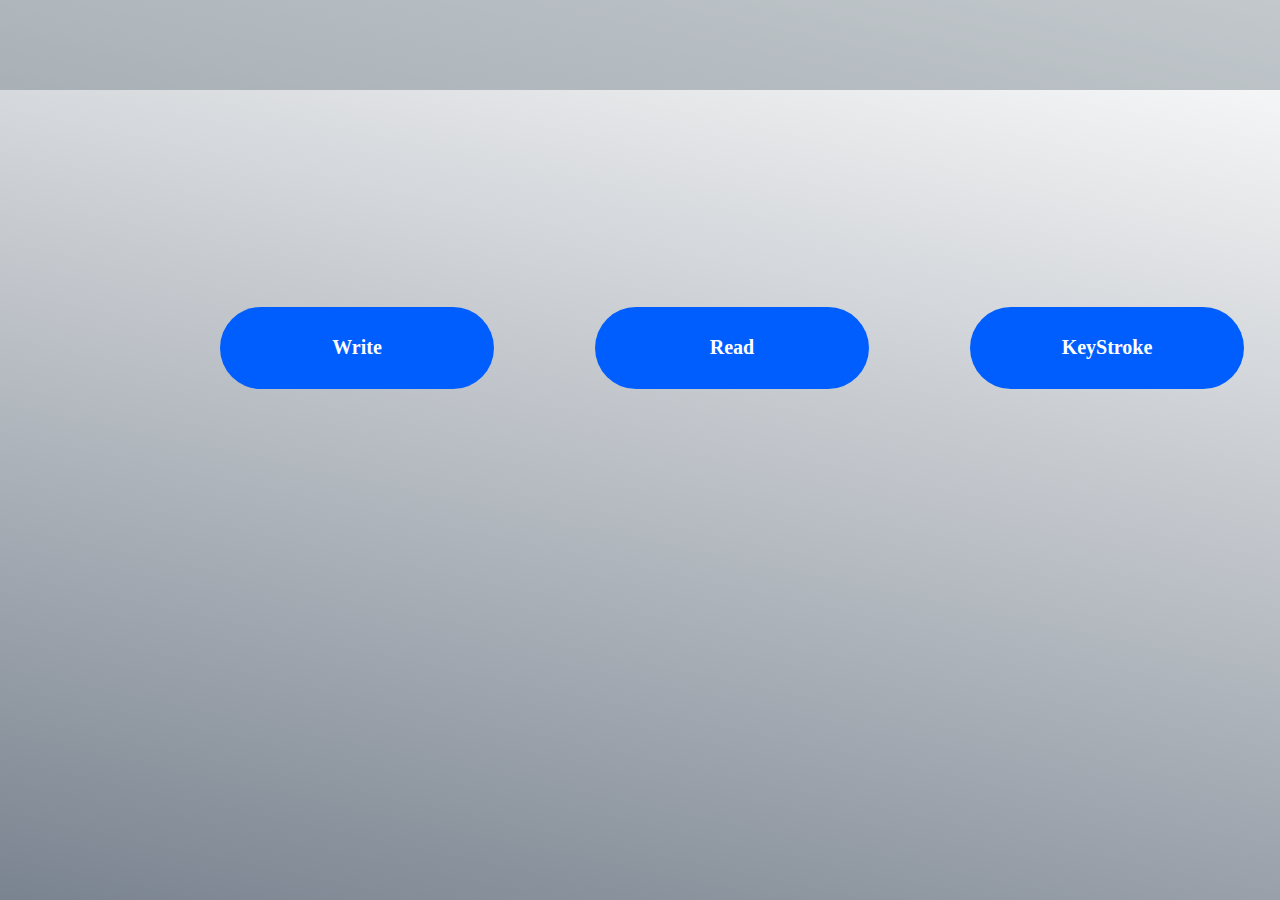
<file: ID_Card_Scanning/Front-End_Files/index.html>
<!DOCTYPE html>
<html lang="en">
<head>
    <meta charset="UTF-8">
    <meta name="viewport" content="width=device-width, initial-scale=1.0">
    <title>Document</title>
    <style>
        * {
            margin: 0;
            padding: 0;
            box-sizing: border-box;
        }
        body {
            background: linear-gradient(12deg, #21314599, transparent);
            background-attachment: fixed;
            overflow: hidden;
        }
        .header {
            background: #61727b63;
            height: 90px;
            width: 100%;
        }
        .container {
            height: 299px;
            width: 1064px;
            margin-left: 200px;
            margin-top: 108px;
            display: flex;
            justify-content: space-between;
            align-items: center;
            padding: 0 20px; 
        }
        .button_area1, .button_area2, .button_area3 {
            height: 82px;
            width: 274px;
            display: flex;
            justify-content: center;
            align-items: center;
            border-radius: 83px;
            transition: background-color 0.3s;
        }
        .button_area1, .button_area2, .button_area3 {
            background: rgb(0, 94, 255);
        }
        .button_area1:hover, .button_area2:hover, .button_area3:hover {
            background: rgb(48, 53, 61);
            height: 76px;
            width: 268px;
        }
        .button_area1 a, .button_area2 a, .button_area3 a {
            text-decoration: none;
            color: white;
            font-size: 20px;
            font-weight: bold;
            display: inline-block;
            text-align: center;
            width: 100%;
        }
    </style>
</head>
<body>
    <div class="header"></div>

    <div class="container">
        <div class="button_area1"><a href="write.html">Write</a></div>
        <div class="button_area2"><a href="read.html">Read</a></div>
        <div class="button_area3"><a href="write.html">KeyStroke</a></div>
    </div>

</body>
</html>
</file>
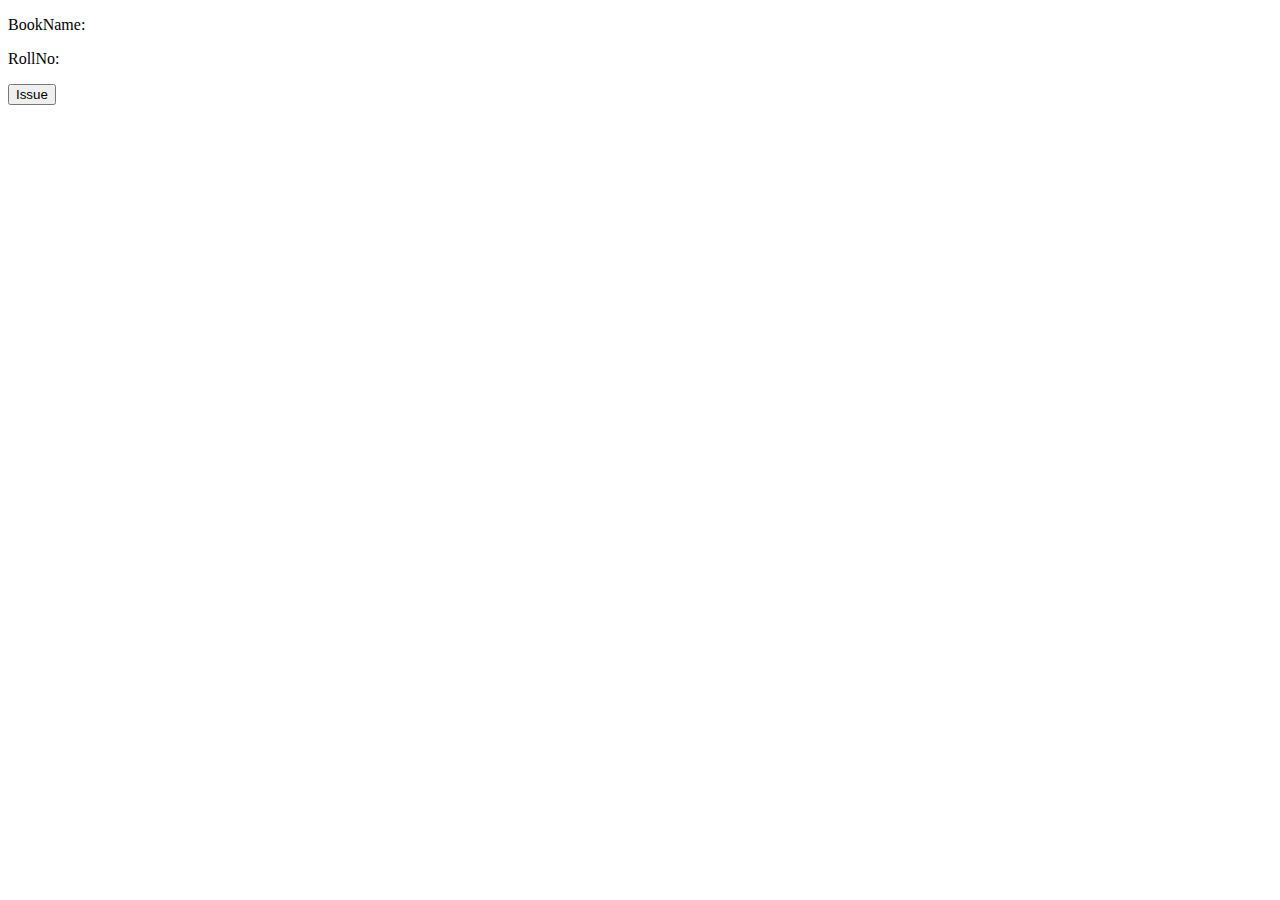
<file: AntiTheft/Templates/Issue.html>
<!DOCTYPE html>
<html lang="en">
<head>
    <meta charset="UTF-8">
    <meta name="viewport" content="width=device-width, initial-scale=1.0">
    <title>Issue Book</title>
    <script src="https://code.jquery.com/jquery-3.6.0.min.js"></script>
</head>
<body>

    <form id="submit-form">
        <p id="p1">BookName: <span id="book_name"></span> </p>
        <p id="p2">RollNo: <span id="roll_no"></span> </p>
        <button id="btn" type="submit">Issue</button>
    </form>

    <p id="success-message" style="display:none;">Successfully Issued</p>

    <script>
        $(document).ready(function() {
            function fetch_book_data() {
                $.ajax({
                    url: '/fetch_book_data',
                    type: 'GET',
                    success: function(data) {
                        if (data.book_name !== "Not found") {
                            $('#book_name').text(data.book_name);
                        }
                    },
                    error: function(xhr, status, error) {
                        console.error('Error in fetching book data:', status, error);
                    }
                });
            }

            function fetch_student_data() {
                $.ajax({
                    url: '/fetch_student_data',
                    type: 'GET',
                    success: function(data) {
                        if (data.rollNo !== "Not found") {
                            $('#roll_no').text(data.rollNo);
                        }
                    },
                    error: function(xhr, status, error) {
                        console.error('Error in fetching student data:', status, error);
                    }
                });
            }

            $('#submit-form').on('submit', function(e) {
                e.preventDefault();

                var formData = {
                    'book_name': $('#book_name').text(),
                    'roll_no': $('#roll_no').text()
                };

                $.ajax({
                    type: 'POST',
                    url: '/submit',
                    data: formData,
                    dataType: 'json',
                    encode: true,
                    success: function(data) {
                        if (data.success) {
                            $('#success-message').show();
                            setTimeout(function() {
                                $('#success-message').fadeOut('slow');
                            }, 1000);
                            fetch_book_data();
                            fetch_student_data();
                        }
                    },
                    error: function(xhr, status, error) {
                        alert('An error occurred. Please try again.');
                    }
                });
            });

            // Fetch data every 2 seconds
            setInterval(fetch_book_data, 2000);
            setInterval(fetch_student_data, 2000);
        });
    </script>
</body>
</html>
</file>
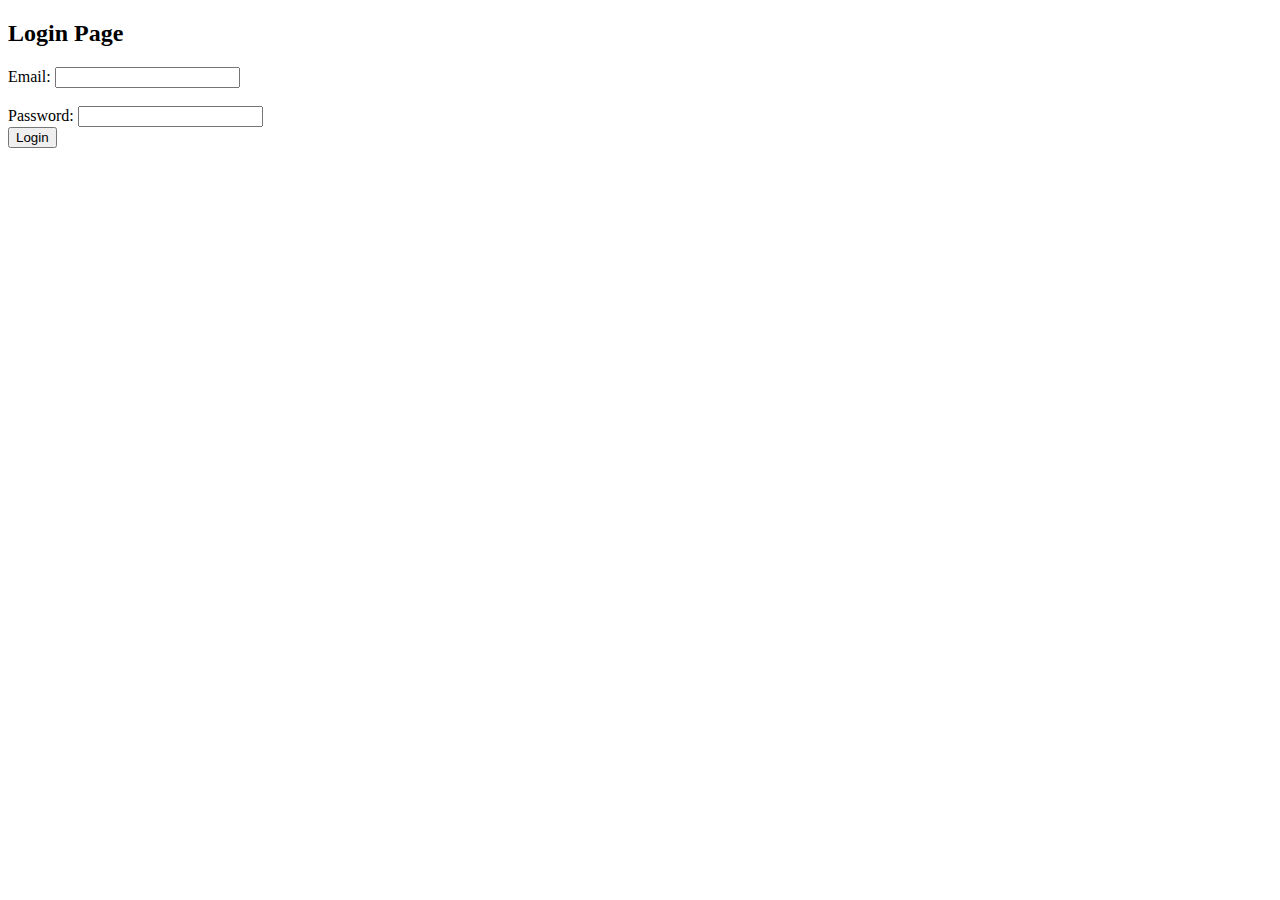
<file: AntiTheft/Templates/login.html>
<!DOCTYPE html>
<html>
<head>
    <title>Login Page</title>
</head>
<body>
    <h2>Login Page</h2>
    <form action="{{ url_for('dologin') }}" method="post">
        <div>
            <label for="email">Email:</label>
            <input type="email" name="email" id="mail_ip" autocomplete="off">
        </div><br>
        <div>
            <label for="password">Password:</label>
            <input type="password" name="password" id="pswrd_ip">
        </div>
        <div>
            <button type="submit">Login</button>
        </div>
    </form>
</body>
</html>
</file>
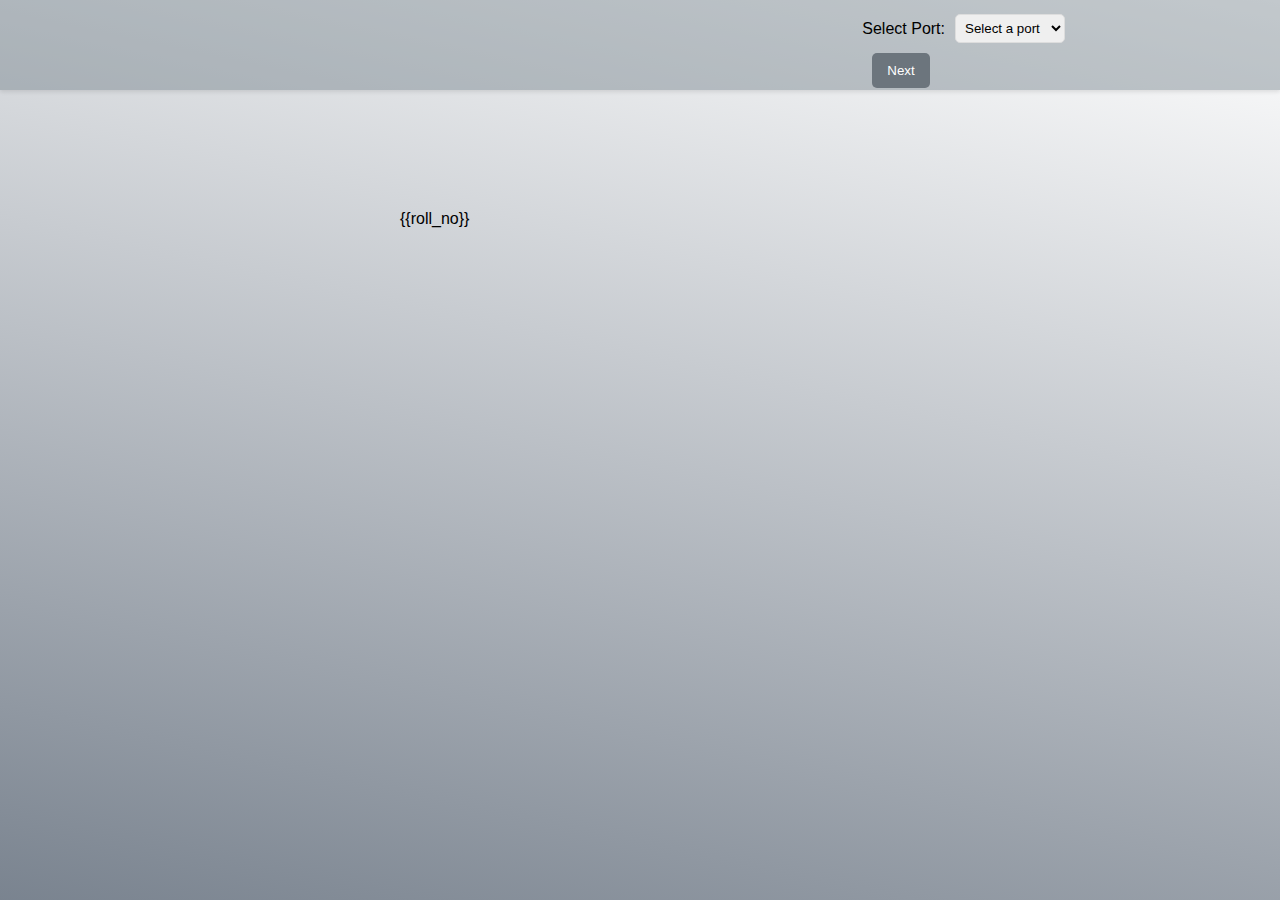
<file: ID_Card_Scanning/Front-End_Files/read.html>
<!DOCTYPE html>
<html lang="en">
<head>
    <meta charset="UTF-8">
    <meta name="viewport" content="width=device-width, initial-scale=1.0">
    <title>Read Data</title>
    <style>
        * {
            padding: 0;
            margin: 0;
            box-sizing: border-box;
        }
        body {
            font-family: Arial, sans-serif;
            background: linear-gradient(12deg, #21314599, transparent);
            background-attachment: fixed;
            overflow: hidden;
        }
        form {
            margin-top: 12px;
        }
        .data_p{
            margin-top: 120px;
            margin-left: 400px;
        }
        .header {
            background: #61727b63;
            height: 90px;
            width: 100%;
            padding: 0 15px;
            display: flex;
            flex-direction: column;
            align-items: flex-end; 
            justify-content: center; 
            box-shadow: 0 2px 4px rgba(0, 0, 0, 0.1); 
        }
        .header-content {
            display: flex;
            flex-direction: column;
            align-items: flex-end;
            width: 100%;
            max-width: 600px; 
            margin-right: 200px; 
        }
        .form-group {
            margin-bottom: 10px;
            display: flex;
            flex-direction: row; 
            align-items: center; 
        }
        .container {
            background: #ffffff00;
            border: 2px solid black;
            height: 307px;
            width: 613px;
            margin-top: 146px;
            margin-left: 406px;
            display: flex;
            flex-direction: column;
            align-items: center; 
            justify-content: center;
            border-radius: 48px;
            box-shadow: black 35px 37px 54px;
        }
        .container:hover{
            background: #95929293;
        }
        .form-group label {
            margin: 0;
            color: rgb(0, 0, 0);
            margin-right: 10px; 
        }
        .form-group select {
            padding: 5px;
            border-radius: 5px;
            border: 1px solid #ddd;
        }
        .btn-container {
            display: flex;
            flex-direction: row;
            gap: 10px;
            margin-top: 10px; 
        }
        .btn {
            background-color: #0073ff;
            color: white;
            border: none;
            padding: 10px 15px;
            border-radius: 5px;
            cursor: pointer;
        }
        .btn:hover {
            background-color: #0027b3;
        }
        .btn:disabled {
            background-color: #6c757d;
            cursor: not-allowed;
        }
        .back-btn {
            background-color: #6c757d;
        }
        .back-btn:hover {
            background-color: #5a6268;
        }
        .sub_btn{
            height:40px;
            width: 120px;
            background: #0080ff;
            color: aliceblue;
            border-radius: 16px;
        }
        .sub_btn:hover{
            background-color: #656d75;
            height:36px;
            width:116px;
        }
        .success, .config-info {
            color: white;
            background-color: #28a745; 
            padding: 10px;
            margin: 10px 0; 
            text-align: center;
            display: none; 
        }
        .step {
            display: none;
        }
        .step.active {
            display: block;
        }
        #nextButton {
            margin-left: 10px; 
        }
        .h3_writing {
            color: black;
            font-style: italic;
            margin-top: 17px;
            margin-bottom: 20px; 
        }
        .container form {
            display: flex;
            flex-direction: column;
            gap: 15px; 
            align-items: center; 
        }
        .container label {
            display: flex;
            flex-direction: row;
            align-items: center;
            color: black; 
        }
        .container input[type="text"] {
            margin-left: 10px; 
            padding: 5px;
            border-radius: 5px;
            border: 1px solid #ddd;
        }
    </style>
</head>
<body>
    <div class="header">
        <div class="header-content">
            <div class="success" id="success">Successful Configuration!</div>
            <div id="configInfo" class="config-info"></div> <!-- Config info div -->
            <form id="configForm" action="/configure" method="post">
                <div id="step1" class="step active">
                    <div class="form-group">
                        <label for="port">Select Port:</label>
                        <select name="port" id="port" required>
                            <option value="" disabled selected>Select a port</option>
                            <option value="/dev/ttyUSB0">/dev/ttyUSB0</option>
                            <option value="/dev/ttyUSB1">/dev/ttyUSB1</option>
                            <option value="COM3">COM3</option>
                            <option value="COM4">COM4</option>
                            <option value="COM5">COM5</option>
                            <option value="COM6">COM6</option>
                            <option value="COM7">COM7</option>
                            <option value="COM8">COM8</option>
                        </select>
                    </div>
                    <div class="btn-container">
                        <button type="button" class="btn" id="nextButton" disabled onclick="showStep(2)">Next</button>
                    </div>
                </div>
                <div id="step2" class="step">
                    <div class="form-group">
                        <label for="baud_rate">Select Baud Rate:</label>
                        <select name="baud_rate" id="baud_rate" required>
                            <option value="" disabled selected>Select a baud rate</option>
                            <option value="9600">9600</option>
                            <option value="19200">19200</option>
                            <option value="38400">38400</option>
                            <option value="57600">57600</option>
                            <option value="115200">115200</option>
                        </select>
                    </div>
                    <div class="btn-container">
                        <button type="button" class="btn back-btn" onclick="showStep(1)">Back</button>
                        <input type="submit" value="Configure" class="btn">
                    </div>
                </div>
            </form>
        </div>
    </div>
     <p class="data_p"> {{roll_no}} </p>
    <script>
        const portSelect = document.getElementById('port');
        const baudRateSelect = document.getElementById('baud_rate');
        const nextButton = document.getElementById('nextButton');
        const configInfo = document.getElementById('configInfo');
        const success = document.getElementById('success');

        portSelect.addEventListener('change', () => {
            nextButton.disabled = portSelect.value === '';
        });

        baudRateSelect.addEventListener('change', () => {
            nextButton.disabled = portSelect.value === '' || baudRateSelect.value === '';
        });

        function showStep(step) {
            document.getElementById('step1').classList.toggle('active', step === 1);
            document.getElementById('step2').classList.toggle('active', step === 2);
        }

        document.addEventListener('DOMContentLoaded', () => {
            const urlParams = new URLSearchParams(window.location.search);
            const configured = urlParams.get('configured');
            const port = urlParams.get('port');
            const baudRate = urlParams.get('baud_rate');

            if (configured === 'true') {
                success.style.display = 'block';
                configInfo.style.display = 'block';
                configInfo.textContent = `Connected to port ${port} with baud rate ${baudRate}`;
            }
        });
    </script>
</body>
</html>
</file>
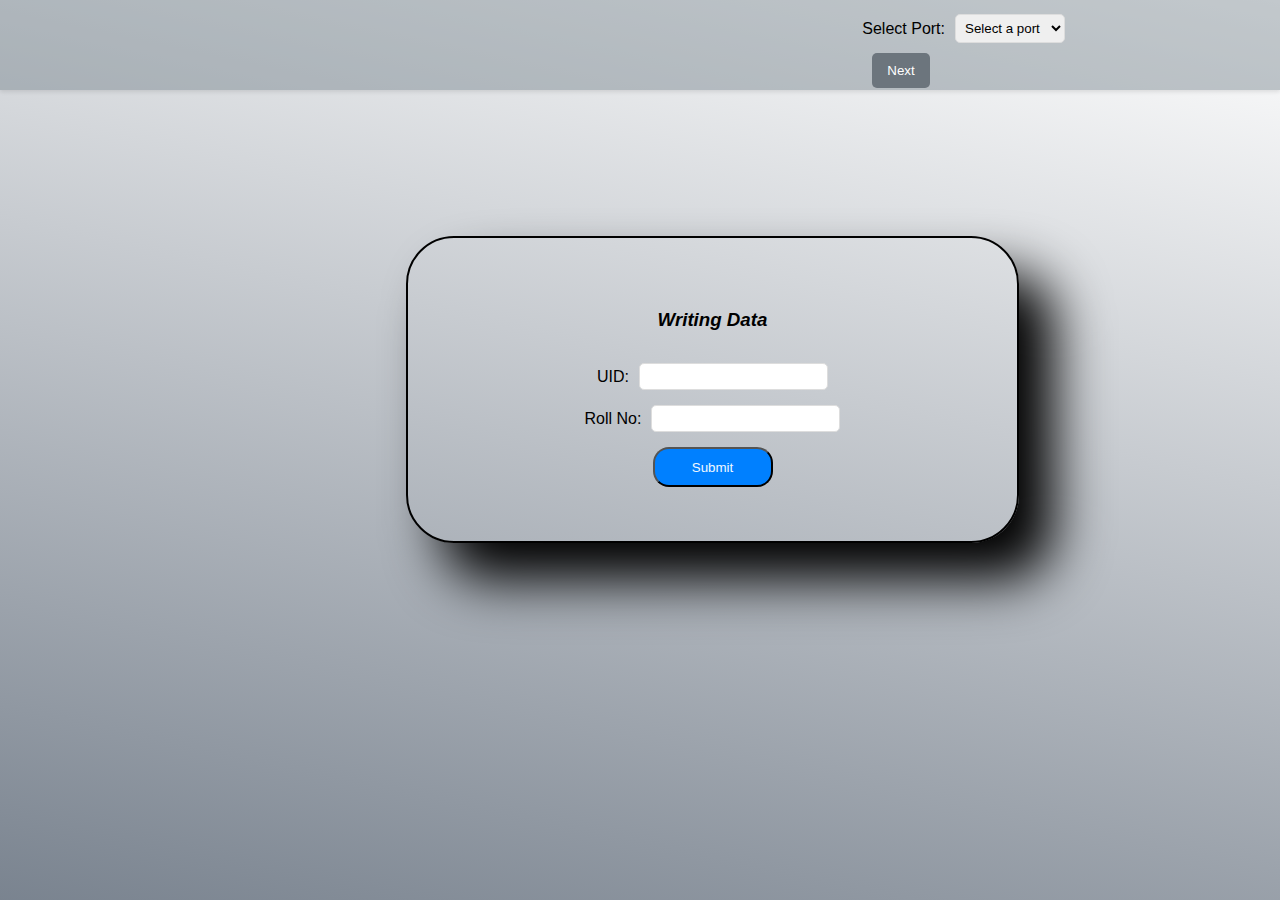
<file: ID_Card_Scanning/Front-End_Files/write.html>
<!DOCTYPE html>
<html lang="en">
<head>
    <meta charset="UTF-8">
    <meta name="viewport" content="width=device-width, initial-scale=1.0">
    <title>Write Data</title>
    <style>
        * {
            padding: 0;
            margin: 0;
            box-sizing: border-box;
        }
        body {
            font-family: Arial, sans-serif;
            background: linear-gradient(12deg, #21314599, transparent);
            background-attachment: fixed;
            overflow: hidden;
        }
        form {
            margin-top: 12px;
        }
        .header {
            background: #61727b63;
            height: 90px;
            width: 100%;
            padding: 0 15px;
            display: flex;
            flex-direction: column;
            align-items: flex-end; 
            justify-content: center; 
            box-shadow: 0 2px 4px rgba(0, 0, 0, 0.1); 
        }
        .header-content {
            display: flex;
            flex-direction: column;
            align-items: flex-end;
            width: 100%;
            max-width: 600px; 
            margin-right: 200px; 
        }
        .form-group {
            margin-bottom: 10px;
            display: flex;
            flex-direction: row; 
            align-items: center; 
        }
        .container {
            background: #ffffff00;
            border: 2px solid black;
            height: 307px;
            width: 613px;
            margin-top: 146px;
            margin-left: 406px;
            display: flex;
            flex-direction: column;
            align-items: center; 
            justify-content: center;
            border-radius: 48px;
            box-shadow: black 35px 37px 54px;
        }
        .container:hover{
            background: #95929293;
        }
        .form-group label {
            margin: 0;
            color: rgb(0, 0, 0);
            margin-right: 10px; 
        }
        .form-group select {
            padding: 5px;
            border-radius: 5px;
            border: 1px solid #ddd;
        }
        .btn-container {
            display: flex;
            flex-direction: row;
            gap: 10px;
            margin-top: 10px; 
        }
        .btn {
            background-color: #0073ff;
            color: white;
            border: none;
            padding: 10px 15px;
            border-radius: 5px;
            cursor: pointer;
        }
        .btn:hover {
            background-color: #0027b3;
        }
        .btn:disabled {
            background-color: #6c757d;
            cursor: not-allowed;
        }
        .back-btn {
            background-color: #6c757d;
        }
        .back-btn:hover {
            background-color: #5a6268;
        }
        .sub_btn{
            height:40px;
            width: 120px;
            background: #0080ff;
            color: aliceblue;
            border-radius: 16px;
        }
        .sub_btn:hover{
            background-color: #656d75;
            height:36px;
            width:116px;
        }
        .success, .config-info {
            color: white;
            background-color: #28a745; 
            padding: 10px;
            margin: 10px 0; 
            text-align: center;
            display: none; 
        }
        .step {
            display: none;
        }
        .step.active {
            display: block;
        }
        #nextButton {
            margin-left: 10px; 
        }
        .h3_writing {
            color: black;
            font-style: italic;
            margin-top: 17px;
            margin-bottom: 20px; 
        }
        .container form {
            display: flex;
            flex-direction: column;
            gap: 15px; 
            align-items: center; 
        }
        .container label {
            display: flex;
            flex-direction: row;
            align-items: center;
            color: black; 
        }
        .container input[type="text"] {
            margin-left: 10px; 
            padding: 5px;
            border-radius: 5px;
            border: 1px solid #ddd;
        }
    </style>
</head>
<body>
    <div class="header">
        <div class="header-content">
            <div class="success" id="success">Successful Configuration!</div>
            <div id="configInfo" class="config-info"></div> <!-- Config info div -->
            <form id="configForm" action="/configure" method="post">
                <div id="step1" class="step active">
                    <div class="form-group">
                        <label for="port">Select Port:</label>
                        <select name="port" id="port" required>
                            <option value="" disabled selected>Select a port</option>
                            <option value="/dev/ttyUSB0">/dev/ttyUSB0</option>
                            <option value="/dev/ttyUSB1">/dev/ttyUSB1</option>
                            <option value="COM3">COM3</option>
                            <option value="COM4">COM4</option>
                            <option value="COM5">COM5</option>
                            <option value="COM6">COM6</option>
                            <option value="COM7">COM7</option>
                            <option value="COM8">COM8</option>
                        </select>
                    </div>
                    <div class="btn-container">
                        <button type="button" class="btn" id="nextButton" disabled onclick="showStep(2)">Next</button>
                    </div>
                </div>
                <div id="step2" class="step">
                    <div class="form-group">
                        <label for="baud_rate">Select Baud Rate:</label>
                        <select name="baud_rate" id="baud_rate" required>
                            <option value="" disabled selected>Select a baud rate</option>
                            <option value="9600">9600</option>
                            <option value="19200">19200</option>
                            <option value="38400">38400</option>
                            <option value="57600">57600</option>
                            <option value="115200">115200</option>
                        </select>
                    </div>
                    <div class="btn-container">
                        <button type="button" class="btn back-btn" onclick="showStep(1)">Back</button>
                        <input type="submit" value="Configure" class="btn">
                    </div>
                </div>
            </form>
        </div>
    </div>
    <div class="container">
        <h3 class="h3_writing">Writing Data</h3>
        <form id="dataForm" action="/submit-data" method="post">
            <label for="uid">UID: <input type="text" id="uid" name="uid" required></label>
            <label for="roll_no">Roll No: <input type="text" id="roll_no" name="roll_no" required></label>
            <input type="submit" value="Submit" class="sub_btn">
        </form>
    </div>
    <script>
        const portSelect = document.getElementById('port');
        const baudRateSelect = document.getElementById('baud_rate');
        const nextButton = document.getElementById('nextButton');
        const configInfo = document.getElementById('configInfo');
        const success = document.getElementById('success');

        portSelect.addEventListener('change', () => {
            nextButton.disabled = portSelect.value === '';
        });

        baudRateSelect.addEventListener('change', () => {
            nextButton.disabled = portSelect.value === '' || baudRateSelect.value === '';
        });

        function showStep(step) {
            document.getElementById('step1').classList.toggle('active', step === 1);
            document.getElementById('step2').classList.toggle('active', step === 2);
        }

        document.addEventListener('DOMContentLoaded', () => {
            const urlParams = new URLSearchParams(window.location.search);
            const configured = urlParams.get('configured');
            const port = urlParams.get('port');
            const baudRate = urlParams.get('baud_rate');

            if (configured === 'true') {
                success.style.display = 'block';
                configInfo.style.display = 'block';
                configInfo.textContent = `Connected to port ${port} with baud rate ${baudRate}`;
            }
        });
    </script>
</body>
</html>
</file>
